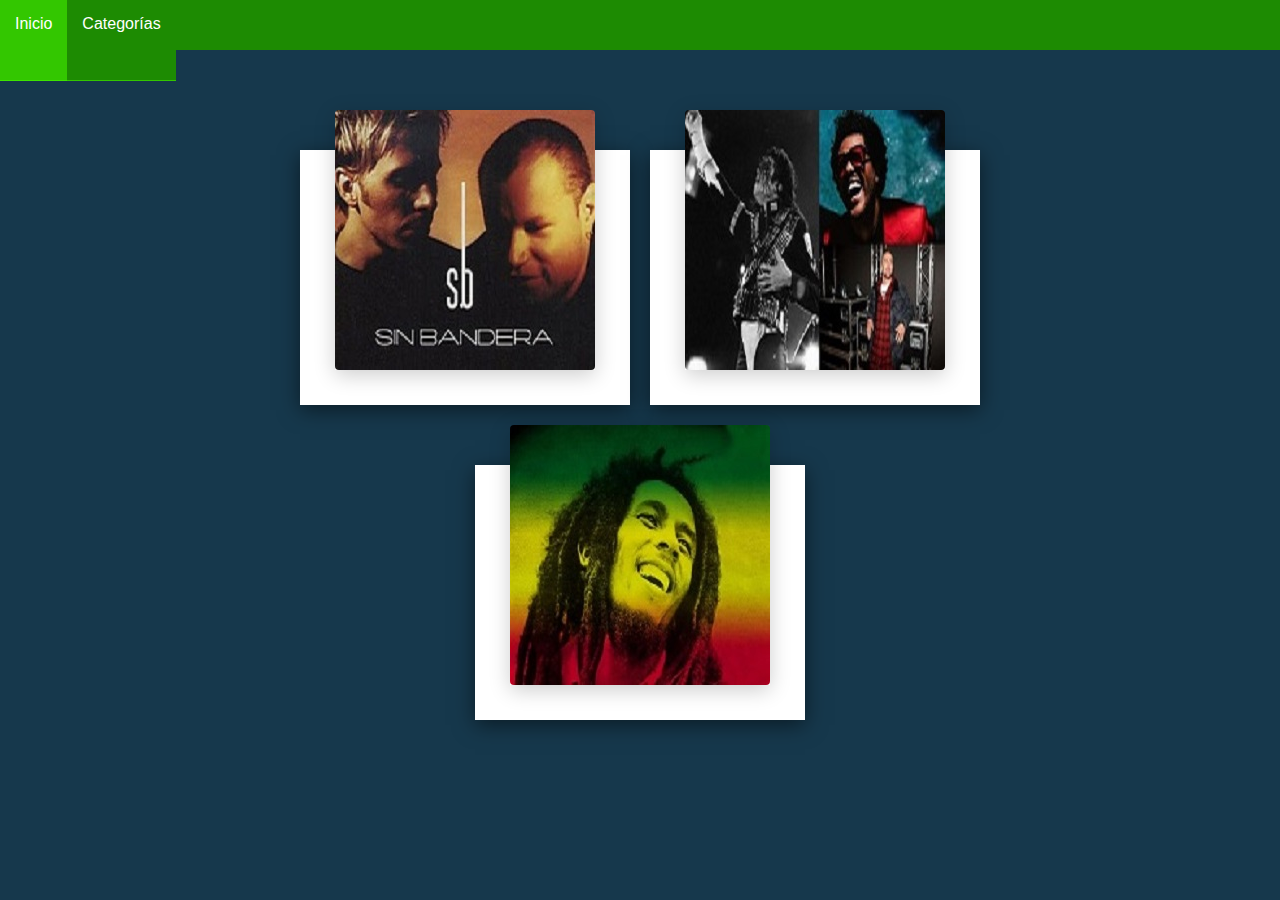
<file: pages/Inicio.html>
<!DOCTYPE html>
<html lang="es">
    <head>
        <meta charset="utf-8">
        <meta name="viewport" content="width=device-whith, initial-scale=1.0">
        <meta http-equiv="X-UA-Compatible" content="ie edge">
        <link rel="stylesheet" href="../CSS/fontello.css">
        <link rel="stylesheet" href="../CSS/cards.css">
        <title>Incio</title>
    </head>
    <body>
        <header>
            <div class="contenedor">
                <input type="checkbox" id="menu-bar">
                <label class="icon-menu" for="menu-bar"></label>
                <nav class="menu">
                    <a href="../index.html">Inicio</a>
                    <a href="../pages/Inicio.html">Categorías</a>
                </nav>
            </div>
        </header>
        <div class="container">
            <div class="card">
                <div class="imgBx">
                    <img src="../img/Baladas.jpg">
                </div>
                <div class="content">
                    <h2>BALADAS</h2>
                    <p>La balada es una forma de expresar el canto cortesano del final de la Edad Media en Europa, que aparece en el siglo XIV. </p>
                    <a href="../pages/baladas.html">Escuchar Ahora</a>
                </div>
            </div>
            
            <div class="card">
                <div class="imgBx">
                    <img src="../img/pop.jpg">
                </div>
                <div class="content">
                    <h2>POP</h2>
                    <p>La música pop no es un género de música ya que se deriva de varios géneros, pero cumple el requisito de ser música popular.</p>
                    <a href="../pages/Pop.html">Escuchar Ahora</a>
                </div>
            </div>
            
            <div class="card">
                <div class="imgBx">
                    <img src="../img/reague.jpg">
                </div>
                <div class="content">
                    <h2>REAGGUE</h2>
                    <p>El reggae es un género musical originado en Jamaica en los años 60. 
                    Esta se suele dividir en Ska, Rocksteady, Reggae y Dancehall.</p>
                    <a href="../pages/reaggue.html">Escuchar Ahora</a>
                </div>
            </div>
        </div>
    </body>
</html>
</file>
<file: CSS/fontello.css>
@font-face {
  font-family: 'fontello';
  src: url('../font/fontello.eot?62860032');
  src: url('../font/fontello.eot?62860032#iefix') format('embedded-opentype'),
       url('../font/fontello.woff2?62860032') format('woff2'),
       url('../font/fontello.woff?62860032') format('woff'),
       url('../font/fontello.ttf?62860032') format('truetype'),
       url('../font/fontello.svg?62860032#fontello') format('svg');
  font-weight: normal;
  font-style: normal;
}
/* Chrome hack: SVG is rendered more smooth in Windozze. 100% magic, uncomment if you need it. */
/* Note, that will break hinting! In other OS-es font will be not as sharp as it could be */
/*
@media screen and (-webkit-min-device-pixel-ratio:0) {
  @font-face {
    font-family: 'fontello';
    src: url('../font/fontello.svg?62860032#fontello') format('svg');
  }
}
*/
 
 [class^="icon-"]:before, [class*=" icon-"]:before {
  font-family: "fontello";
  font-style: normal;
  font-weight: normal;
  speak: never;
 
  display: inline-block;
  text-decoration: inherit;
  width: 1em;
  margin-right: .2em;
  text-align: center;
  /* opacity: .8; */
 
  /* For safety - reset parent styles, that can break glyph codes*/
  font-variant: normal;
  text-transform: none;
 
  /* fix buttons height, for twitter bootstrap */
  line-height: 1em;
 
  /* Animation center compensation - margins should be symmetric */
  /* remove if not needed */
  margin-left: .2em;
 
  /* you can be more comfortable with increased icons size */
  /* font-size: 120%; */
 
  /* Font smoothing. That was taken from TWBS */
  -webkit-font-smoothing: antialiased;
  -moz-osx-font-smoothing: grayscale;
 
  /* Uncomment for 3D effect */
  /* text-shadow: 1px 1px 1px rgba(127, 127, 127, 0.3); */
}
 
.icon-menu:before { content: '\f0c9'; } /* '' */
.icon-facebook-official:before { content: '\f230'; } /* '' */
.icon-twitter:before { content: '\f309'; } /* '' */
.icon-gplus:before { content: '\f30f'; } /* '' */
</file>
<file: CSS/cards.css>
@import url(../CSS/menu.css);
*
{
    margin: 0;
    padding: 0;
    font-family: 'Poppins', sans-serif;
}
body
{
    display: flex;
    justify-content: center;
    align-items: center;
    background: #16384c;
}
header
{
    width: 100%;
    height: 50px;
    background: rgb(29, 139, 2);
    color: #fff;
    display: flex;

    position: fixed;
    top: 0;
    left: 0;
    z-index: 2;
}
.container
{
    position: relative;
    width: 1100px;
    display: flex;
    justify-content: center;
    align-items: center;
    flex-wrap: wrap;
    padding: 120px;
}
.container .card
{
    position: relative;
    max-width: 300px;
    height: 215px;
    background: #fff;
    margin: 30px 10px;
    padding: 20px 15px;
    display: flex;
    flex-direction: column;
    box-shadow: 0 5px 20px rgba(0,0,0,0.5);
    transition: 0.3s ease-in-out;
}
.container .card:hover
{
    height: 420px;
}
.container .card .imgBx
{
    position: relative;
    width: 260px;
    height: 260px;
    top: -60px;
    left: 20px;
    z-index: 1;
    box-shadow: 0 5px 20px rgba(0,0,0,0.2);
}
.container .card .imgBx img
{
    max-width: 100%;
    border-radius: 4px;
}
.container .card .content
{
    position: relative;
    margin-top: -140px;
    padding: 10px 15px;
    text-align: center;
    color: #111;
    visibility: hidden;
    opacity: 0;
    transition: 0.3s ease-in-out;
}
.container .card:hover .content
{
    visibility: visible;
    opacity: 1;
    margin-top: -40px;
    transition-delay: 0.3s;
}
</file>
